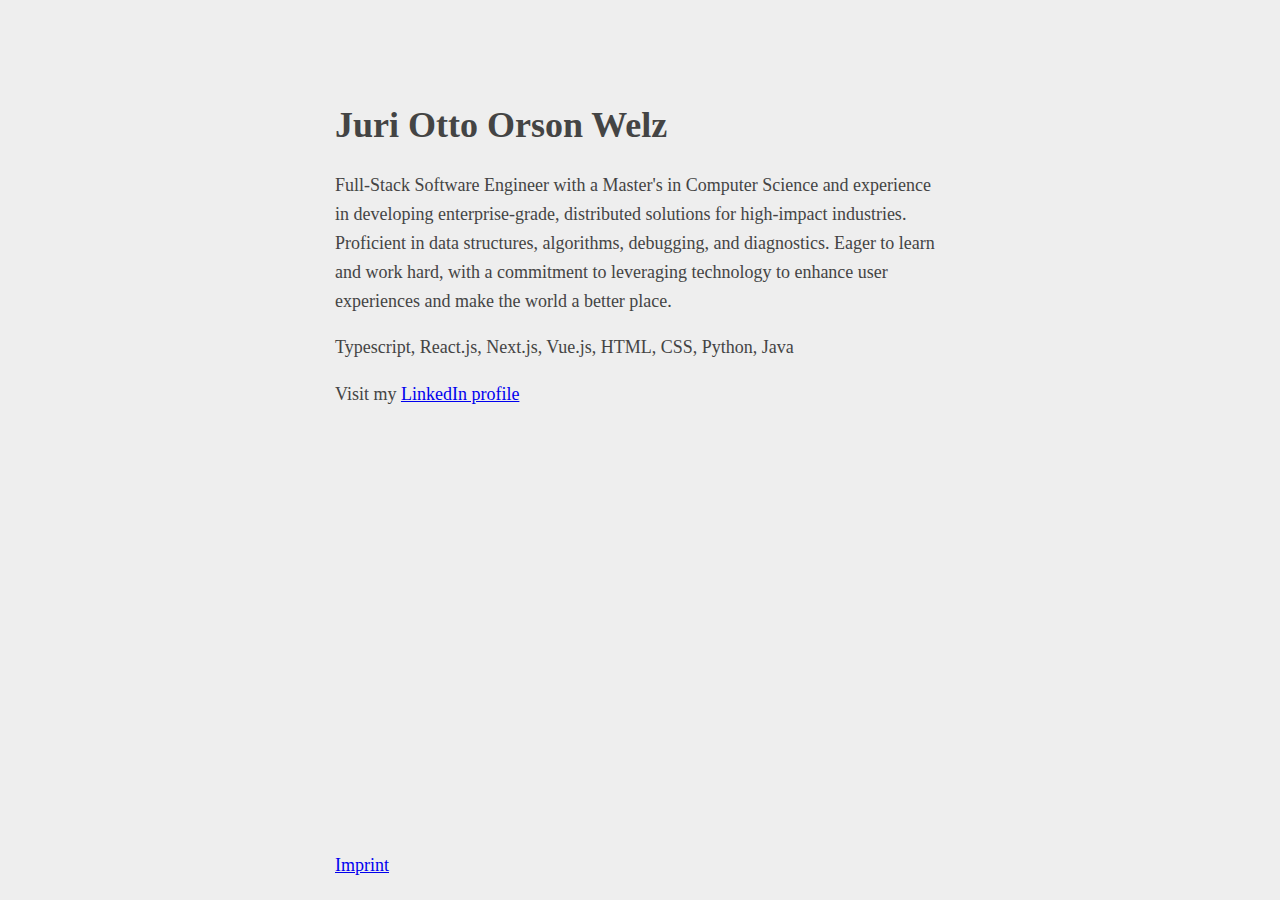
<file: index.html>
<!DOCTYPE html>
<html lang="en">

<head>
    <title>Juri Welz - Software Engineer</title>
    <meta name="viewport" content="width=device-width, initial-scale=1" />
    <meta name="description"
        content="Full-Stack Software Engineer with a Master's in Computer Science and experience in developing enterprise-grade, distributed solutions for high-impact industries.">
    <style type="text/css">
        html,
        body {
            background-color: #EEEEEE;
            margin: 40px auto 10px;
            max-width: 650px;
            line-height: 1.6;
            font-size: 18px;
            color: #444;
            padding: 0 10px;
            display: flex;
            flex-direction: column;
            height: calc(100% - 50px);
            box-sizing: border-box;
        }

        main {
            flex: 1
        }

        footer {
            margin-top: auto;
        }

        h1,
        h2,
        h3 {
            line-height: 1.2;
        }
    </style>

</head>

<body>

    <main>
        <h1>Juri Otto Orson Welz</h1>
        <p>Full-Stack Software Engineer with a Master's in Computer Science and experience in developing
            enterprise-grade, distributed solutions for high-impact industries. Proficient in data structures,
            algorithms,
            debugging, and diagnostics. Eager to learn and work hard, with a commitment to leveraging technology to
            enhance
            user experiences and make the world a better place.</p>
        <p>Typescript, React.js, Next.js, Vue.js, HTML, CSS, Python, Java</p>
        <p>Visit my <a href="https://www.linkedin.com/in/juri-welz/">LinkedIn profile</a></p>
    </main>

    <footer><a href="imprint.html">Imprint</a></footer>
</body>

</html>
</file>
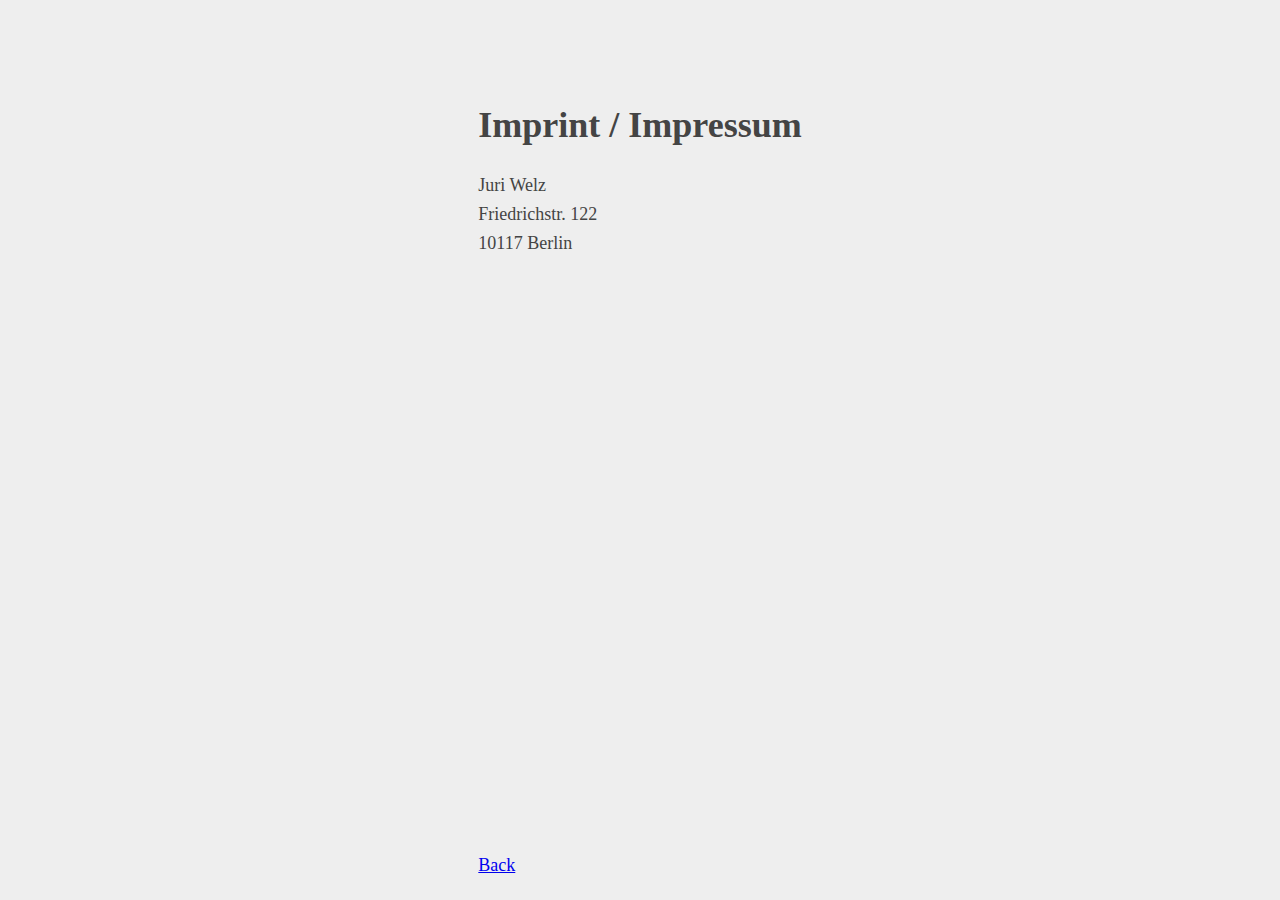
<file: imprint.html>
<!DOCTYPE html>

<header>

    <style type="text/css">
        html,
        body {
            background-color: #EEEEEE;
            margin: 40px auto 10px;
            max-width: 650px;
            line-height: 1.6;
            font-size: 18px;
            color: #444;
            padding: 0 10px;
            display: flex;
            flex-direction: column;
            height: calc(100% - 50px);
            box-sizing: border-box;
        }

        main {
            flex: 1
        }

        footer {
            margin-top: auto;
        }

        h1,
        h2,
        h3 {
            line-height: 1.2;
        }
    </style>

</header>

<body>

    <main>
        <h1>Imprint / Impressum</h1>
        <p>Juri Welz <br />
            Friedrichstr. 122 <br />
            10117 Berlin</p>
    </main>

    <footer><a href="/">Back</a></footer>

</body>
</file>
